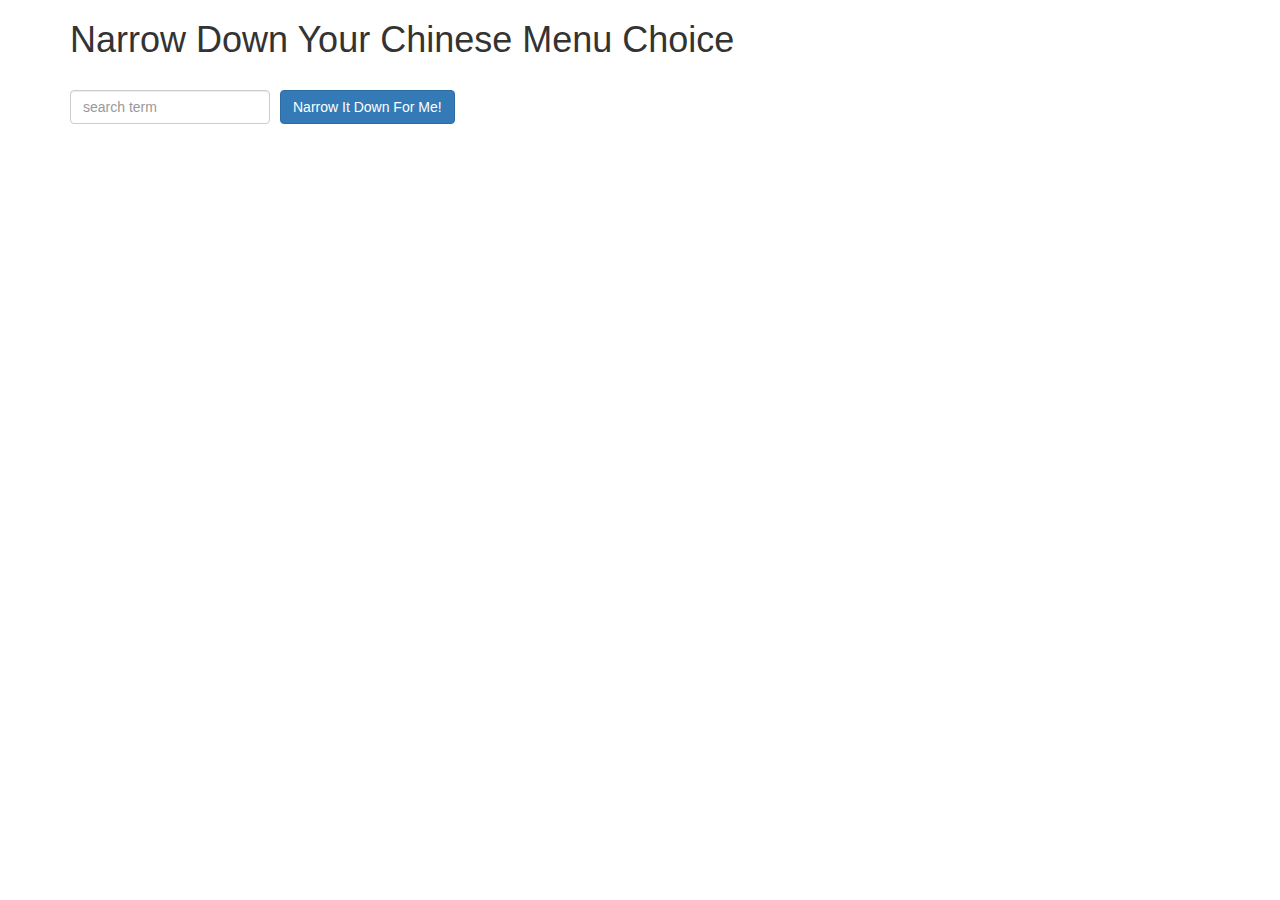
<file: module3-solution/index.html>
<!doctype html>
<html lang="en">
  <head>
    <title>Narrow Down Your Menu Choice</title>
    <meta name="viewport" content="width=device-width, initial-scale=1">
    <link rel="stylesheet" href="styles/bootstrap.min.css">
    <link rel="stylesheet" href="styles/styles.css">
    <script src="angular.min.js"></script>
    <script src="app.js"></script>
  </head>
<body ng-app='NarrowItDownApp'>
   <div class="container">
     <div ng-controller='NarrowItDownController as list'>
       <h1>Narrow Down Your Chinese Menu Choice</h1>

       <div class="form-group">
         <input type="text" ng-model="list.searchTerm" placeholder="search term" class="form-control">
       </div>
       <div class="form-group narrow-button">
         <button class="btn btn-primary" ng-click="list.itemsFound()">Narrow It Down For Me!</button>
       </div>

        <found-items class="display-list" found="list.found" on-remove="list.removeItem(index)"></found-items>
        <div class="empty" ng-if="list.empty==true">Nothing Found.</div>
    </div>
  </div>

</body>
</html>
</file>
<file: module3-solution/styles/styles.css>
h1 {
  margin-bottom: 30px;
}
input[type="text"] {
  width: 200px;
  float: left;
}
.narrow-button {
  float: left;
  margin-left: 10px;
}
.display-list {
  float: left;;
}
.empty{
  float: left;
  color: red;
  font-size: 1.5em;
  font-weight: bold;
  margin-left: 50px;
}

.loader {
  display: none;
  margin-left: 5px;
  font-size: 10px;
  float: left;
  border-top: 1.1em solid rgba(147, 147, 147, 0.2);
  border-right: 1.1em solid rgba(147, 147, 147, 0.2);
  border-bottom: 1.1em solid rgba(147, 147, 147, 0.2);
  border-left: 1.1em solid #676767;
  -webkit-transform: translateZ(0);
  -ms-transform: translateZ(0);
  transform: translateZ(0);
  -webkit-animation: load8 1.1s infinite linear;
  animation: load8 1.1s infinite linear;
}
.loader,
.loader:after {
  border-radius: 50%;
  width: 3em;
  height: 3em;
}
@-webkit-keyframes load8 {
  0% {
    -webkit-transform: rotate(0deg);
    transform: rotate(0deg);
  }
  100% {
    -webkit-transform: rotate(360deg);
    transform: rotate(360deg);
  }
}
@keyframes load8 {
  0% {
    -webkit-transform: rotate(0deg);
    transform: rotate(0deg);
  }
  100% {
    -webkit-transform: rotate(360deg);
    transform: rotate(360deg);
  }
}
</file>
